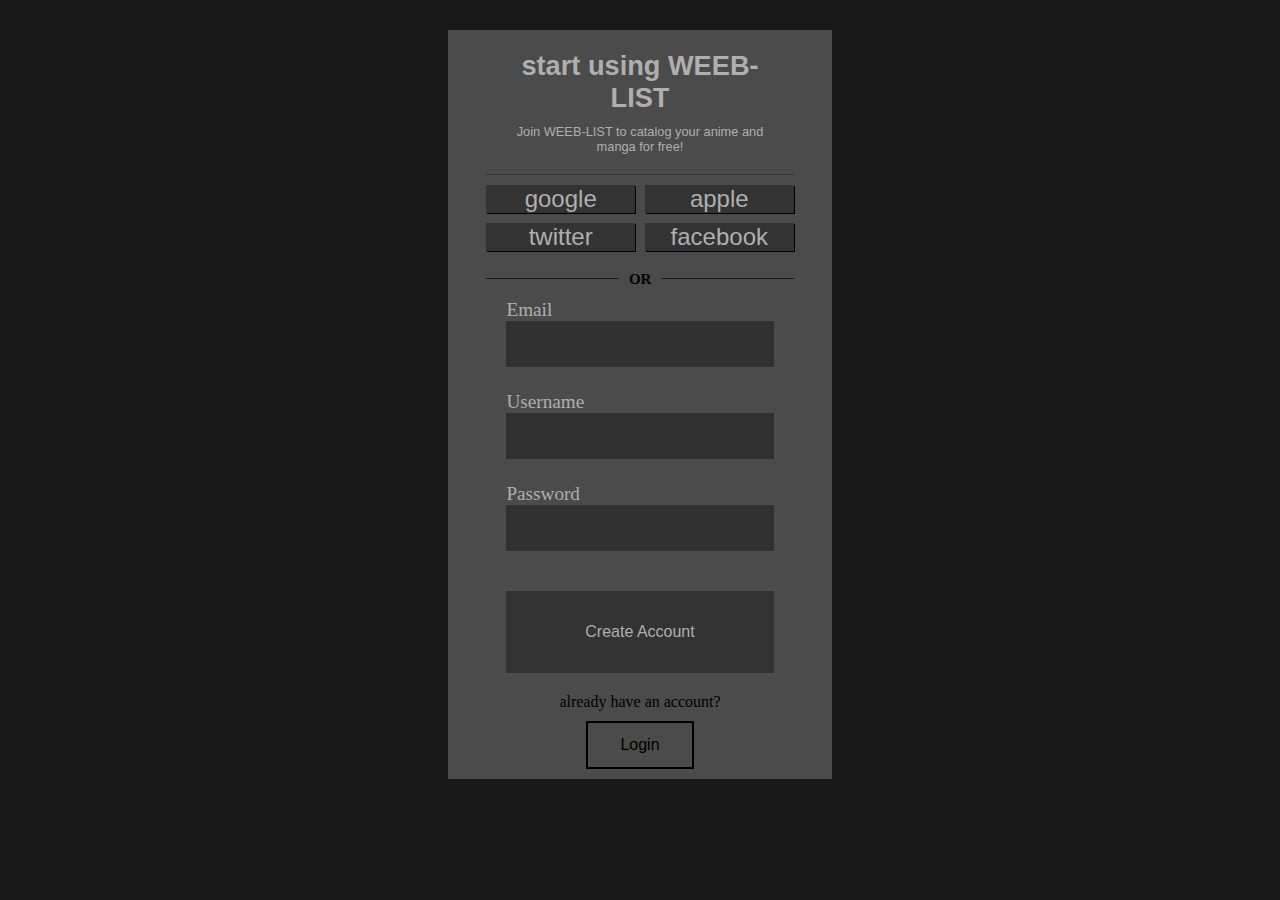
<file: register.html>
<!DOCTYPE html>
<html lang="en">
<head>
    <meta charset="UTF-8">
    <meta name="viewport" content="width=device-width, initial-scale=1.0">
    <link rel="stylesheet" href="register.css">
    <title>sign-in</title>
</head>
<body>
    <div class="sign-in-container">
        <form action="submit" class="sign-in-form">
            <div class="intro">
                <h1>start using WEEB-LIST</h1>
                <p>Join WEEB-LIST to catalog your anime and manga for free!</p>
            </div>
            <div class="button-box">
                <button>google</button>
                <button>apple</button>
                <button>twitter</button>
                <button>facebook</button>
                <span class="line">
                    <h2><span>OR</span></h2>
                </span>
            </div>
            <div class="email-box">
                <label for="email-input">Email</label>
                <input type="email">
                <label for="username-input">Username</label>
                <input type="text" name="username" id="username-bar">
                <label for="password-input">Password</label>
                <input type="password" name="password" id="password-bar">
                <button class="account-btn">Create Account</button>
            </div>
            <div class="login">
                <p>already have an account?</p>
                <button class="login-btn">Login</button>
            </div>
        </form>
    </div>
</body>
</html>
</file>
<file: register.css>
*,
*::after,
*::before {
  margin: 0;
  padding: 0;
  box-sizing: border-box;
}

body {
  height: 100%;
  background-color: rgb(25, 25, 25);
}

.sign-in-container {
  background-color: rgb(75, 75, 75);
  width: 30%;
  margin: 30px auto;
  display: flex;
  /* height: 700px; */
}

.sign-in-form {
  margin: 0 auto;
  width: 80%;
}

.intro {
  padding: 20px;
  color: rgb(175, 175, 175);
  text-align: center;
  font-family: 'Franklin Gothic Medium', 'Arial Narrow', Arial, sans-serif;
  border-bottom: 0.5px solid rgba(44, 44, 44, 0.7);
}

.intro h1 {
  font-size: 1.7rem;
  margin-bottom: 10px;
}

.intro p {
  font-size: 0.8rem;
}

.button-box {
  margin-top: 10px;
  display: grid;
  grid-template-columns: repeat(2, 1fr);
  gap: 10px;
}

.button-box button {
  font-size: 1.5rem;
  background-color: rgb(51, 51, 51);
  color: rgb(175, 175, 175);
  border: none;
  box-shadow: 1px 1px black;
}

.button-box button:hover {
  opacity: 0.9;
  transform: translateY(2px);
}

button:hover {
  cursor: pointer;
}

.line {
  display: block;
  text-align: center;
  width: 207%;
}
.line h2 {
  font-size: 15px;
  text-align: center;
  border-bottom: 1px solid rgb(25, 25, 25);
  position: relative;
}

.line h2 span {
  background-color: rgba(75, 75, 75);
  position: relative;
  top: 10px;
  padding: 0 10px;
}

.email-box {
  display: flex;
  flex-direction: column;
  justify-content: center;
  margin: 20px;
}

label {
  color: rgb(175, 175, 175);
  font-size: 1.2rem;
}

.email-box input {
  color: rgb(175, 175, 175);
  font-size: 1.4rem;
  padding: 10px;
  margin-bottom: 1.5rem;
  background-color: rgb(49, 49, 49);
  border: none;
}

.account-btn {
  font-size: 1rem;
  margin-top: 1rem;
  background-color: rgb(51, 51, 51);
  border: none;
  color: rgb(175, 175, 175);
  padding: 2rem;
}

.account-btn:hover {
  color: black;
  background-color: white;
}

.login {
  text-align: center;
}

.login-btn {
  margin: 10px 0;
  font-size: 1rem;
  padding: .8rem 2rem;
  background-color: rgb(75, 75, 75);
  border: 2px black solid;
}

.login-btn:hover {
  opacity: 0.8;

  color: black;
  background-color: white;
}

@media (max-width: 1250px) {
  .sign-in-container {
    width: 50%;
  }
}

@media (max-width: 700px) {
  .button-box {
    display: flex;
    flex-direction: column;
  }
  .line {
    width: 100%;
  }
}

@media (max-width: 500px) {
  .sign-in-container {
    width: 80%;
  }
  .intro h1 {
    font-size: 1rem;
  }
  .intro p {
    font-size: 0.8rem;
  }
  .email-box input {
    width: 100%;
    padding: 10px 0;
  }
}
</file>
